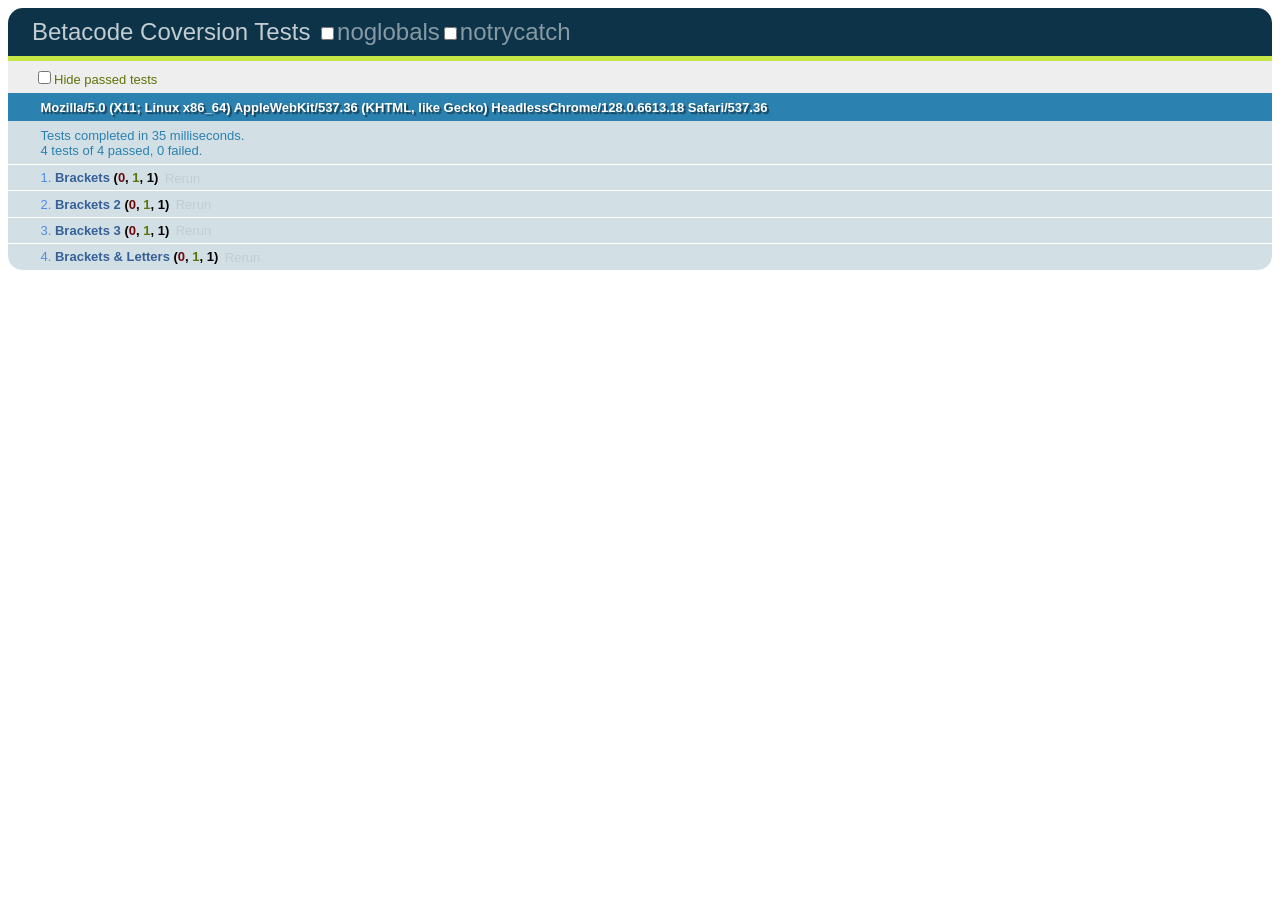
<file: test/brackets.html>
<!DOCTYPE html>
<html>
<head>
    <meta http-equiv="Content-Type" content="text/html; charset=UTF-8" />
    <title>Betacode Coversion Tests</title>

    <link rel="stylesheet" href="qunit.css" />
    <script src="qunit.js"></script>
    <script src="http://ajax.googleapis.com/ajax/libs/jquery/1.7.2/jquery.min.js"></script> 
    <script src="../jquery.betacode-convert.js"></script>
    <script>

    test("Brackets", function () {
        var greek = $('#brackets');
        greek.betacode2utf8('convert');
        equal(greek.text(), "[ ] ( ) 〈 〉 { } ⟦ ⟧ ⌊ ⌋ ⌈ ⌉ ⌈ ⌋ ⌊ ⌉ ˙ ˙ ₍ ₎ → ← |: :|");

    });

    test("Brackets 2", function () {
        var greek = $('#brackets2');
        greek.betacode2utf8('convert');
        equal(greek.text(), "⌊⌊ ⌋⌋ ⟪ ⟫ ⎧ ⎫ ⎪ ⎪ ⎨ ⎬ ⎩ ⎭ ⎛ ⎞ ⎜ ⎟ ⎝ ⎠");

    });

    test("Brackets 3", function () {
        var greek = $('#brackets3');
        greek.betacode2utf8('convert');
        equal(greek.text(), "⸂ ⸃ ⸄ ⸅ ⸉ ⸊ ⸋ ⸌ / / // // ├ ┤ ┤ ├ ⊂ ⊃ (( ))");

    });

    test("Brackets & Letters", function () {
        var greek = $('#brackets-letters');
        greek.betacode2utf8('convert');
        equal(greek.text(), "[α] ⌊⌊β⌋⌋ ⸂ξ⸃");

    });
    </script>
</head>
<body>
    <div id="qunit"></div>
    <div id="qunit-fixture">

        <!-- Not sure how to do [13 ]13 -->
        <div id="brackets">[ ] [1 ]1 [2 ]2 [3 ]3 [4 ]4 [5 ]5 [6 ]6 [7 ]7 [8 ]8 [9 ]9 [11 ]11 [12 ]12 [14 ]14</div>

        <div id="brackets2">[17 ]17 [18 ]18 [20 ]20 [21 ]21 [22 ]22 [23 ]23 [30 ]30 [31 ]31 [32 ]32</div>

        <div id="brackets3">[70 ]70 [71 ]71 [72 ]72 [73 ]73 [80 ]80 [81 ]81 [82 ]82 [83 ]83 [84 ]84 [85 ]85</div>

        <div id="brackets-letters">[A] [17B]17 [70C]70</div>
    </div>
</body>
</html>
</file>
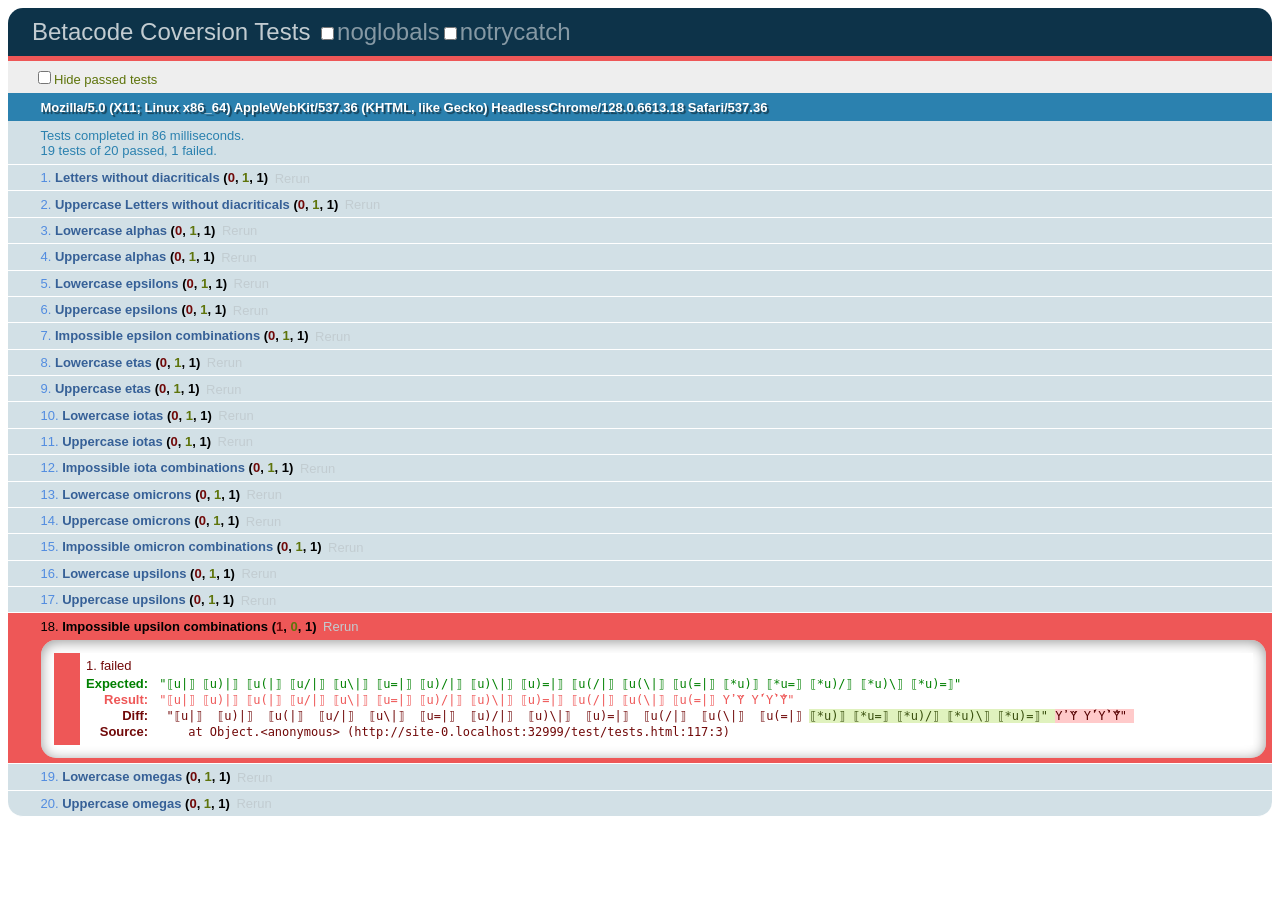
<file: test/tests.html>
<!DOCTYPE html>
<html>
<head>
	<meta http-equiv="Content-Type" content="text/html; charset=UTF-8" />
	<title>Betacode Coversion Tests</title>

	<link rel="stylesheet" href="qunit.css" />
	<script src="qunit.js"></script>
	<script src="http://ajax.googleapis.com/ajax/libs/jquery/1.7.2/jquery.min.js"></script>	
	<script src="../jquery.betacode-convert.js"></script>
	<script>
	test("Letters without diacriticals", function() {
		var greek = $('#lc-no-diacriticals');
		greek.betacode2utf8('convert');
		equal(greek.text(), "αβγδεζηθικλμν ξοπρστυφχψϝω");
	});
	
	test("Uppercase Letters without diacriticals", function() {
		var greek = $('#uc-no-diacriticals');
		greek.betacode2utf8('convert');
		equal(greek.text(), "ΑΒΓΔΕΖΗΘΙΚΛΜΝ ΞΟΠΡΣΤΥΦΧΨϜΩ");
	});

	test("Lowercase alphas", function() {
		var greek = $('#alphas-lc');
		greek.betacode2utf8('convert');
		equal(greek.text(), "ἀ ἁ ά ὰ ᾶ ἄ ἂ ἆ ἅ ἃ ἇ ᾳ ᾀ ᾁ ᾴ ᾲ ᾷ ᾄ ᾂ ᾆ ᾅ ᾃ ᾇ");
	});

	test("Uppercase alphas", function() {
		var greek = $('#alphas-uc');
		greek.betacode2utf8('convert');
		equal(greek.text(), "Ἀ Ἁ Ά Ὰ Α͂ Ἄ Ἂ Ἆ Ἅ Ἃ Ἇ ΑΙ ἈΙ ἉΙ ΆΙ ᾺΙ Α͂Ι ἌΙ ἊΙ ἎΙ ἍΙ ἋΙ ἏΙ");
	});

	test("Lowercase epsilons", function() {
		var greek = $('#epsilons-lc');
		greek.betacode2utf8('convert');
		equal(greek.text(), "ἐ ἑ έ ὲ ἔ ἒ ἕ ἓ");
	});

	test("Uppercase epsilons", function() {
		var greek = $('#epsilons-uc');
		greek.betacode2utf8('convert');
		equal(greek.text(), "Ἐ Ἑ Έ Ὲ Ἔ Ἒ Ἕ Ἓ");
	});

	test("Impossible epsilon combinations", function() {
		var greek = $('#epsilons-impossible');
		greek.betacode2utf8('convert');
		equal(greek.text(), "⟦e=⟧ ⟦e)=⟧ ⟦e(=⟧ ⟦e=|⟧ ⟦e)=|⟧ ⟦e(=|⟧ ⟦e|⟧ ⟦e)|⟧ ⟦e(|⟧ ⟦e/|⟧ ⟦e\\|⟧ ⟦e)/|⟧ ⟦e)\\|⟧ ⟦e(/|⟧ ⟦e(\\|⟧");
	});

	test("Lowercase etas", function() {
		var greek = $('#etas-lc');
		greek.betacode2utf8('convert');
		equal(greek.text(), "ἠ ἡ ή ὴ ῆ ἤ ἢ ἦ ἥ ἣ ἧ ῃ ᾐ ᾑ ῄ ῂ ῇ ᾔ ᾒ ᾖ ᾕ ᾓ ᾗ");
	});

	test("Uppercase etas", function() {
		var greek = $('#etas-uc');
		greek.betacode2utf8('convert');
		equal(greek.text(), "Ἠ Ἡ Ή Ὴ Η͂ Ἤ Ἢ Ἦ Ἥ Ἣ Ἧ ΗΙ ἨΙ ἩΙ ΉΙ ῊΙ Η͂Ι ἬΙ ἪΙ ἮΙ ἭΙ ἫΙ ἯΙ");
	});

	test("Lowercase iotas", function() {
		var greek = $('#iotas-lc');
		greek.betacode2utf8('convert');
		equal(greek.text(), "ἰ ἱ ί ὶ ῖ ἴ ἲ ἶ ἵ ἳ ἷ");
	});

	test("Uppercase iotas", function() {
		var greek = $('#iotas-uc');
		greek.betacode2utf8('convert');
		equal(greek.text(), "Ἰ Ἱ Ί Ὶ Ι͂ Ἴ Ἲ Ἶ Ἵ Ἳ Ἷ");
	});

	test("Impossible iota combinations", function() {
		var greek = $('#iotas-impossible');
		greek.betacode2utf8('convert');
		equal(greek.text(), "⟦i|⟧ ⟦i)|⟧ ⟦i(|⟧ ⟦i/|⟧ ⟦i\\|⟧ ⟦i=|⟧ ⟦i)/|⟧ ⟦i)\\|⟧ ⟦i)=|⟧ ⟦i(/|⟧ ⟦i(\\|⟧ ⟦i(=|⟧");
	});

	test("Lowercase omicrons", function() {
		var greek = $('#omicrons-lc');
		greek.betacode2utf8('convert');
		equal(greek.text(), "ὀ ὁ ό ὸ ὄ ὂ ὅ ὃ");
	});

	test("Uppercase omicrons", function() {
		var greek = $('#omicrons-uc');
		greek.betacode2utf8('convert');
		equal(greek.text(), "Ὀ Ὁ Ό Ὸ Ὄ Ὂ Ὅ Ὃ");
	});

	test("Impossible omicron combinations", function() {
		var greek = $('#omicrons-impossible');
		greek.betacode2utf8('convert');
		equal(greek.text(), "⟦o=⟧ ⟦o)=⟧ ⟦o(=⟧ ⟦o|⟧ ⟦o)|⟧ ⟦o(|⟧ ⟦o/|⟧ ⟦o\\|⟧ ⟦o=|⟧ ⟦o)/|⟧ ⟦o)\\|⟧ ⟦o)=|⟧ ⟦o(/|⟧ ⟦o(\\|⟧ ⟦o(=|⟧");
	});

	test("Lowercase upsilons", function() {
		var greek = $('#upsilons-lc');
		greek.betacode2utf8('convert');
		equal(greek.text(), "ὐ ὑ ύ ὺ ῦ ὔ ὒ ὖ ὕ ὓ ὗ");
	});

	test("Uppercase upsilons", function() {
		var greek = $('#upsilons-uc');
		greek.betacode2utf8('convert');
		equal(greek.text(), "Ὑ Ύ Ὺ Ὕ Ὓ Ὗ");
	});

	test("Impossible upsilon combinations", function() {
		var greek = $('#upsilons-impossible');
		greek.betacode2utf8('convert');
		equal(greek.text(), "⟦u|⟧ ⟦u)|⟧ ⟦u(|⟧ ⟦u/|⟧ ⟦u\\|⟧ ⟦u=|⟧ ⟦u)/|⟧ ⟦u)\\|⟧ ⟦u)=|⟧ ⟦u(/|⟧ ⟦u(\\|⟧ ⟦u(=|⟧ ⟦*u)⟧ ⟦*u=⟧ ⟦*u)/⟧ ⟦*u)\\⟧ ⟦*u)=⟧");
	});

	test("Lowercase omegas", function() {
		var greek = $('#omegas-lc');
		greek.betacode2utf8('convert');
		equal(greek.text(), "ὠ ὡ ώ ὼ ῶ ὤ ὢ ὦ ὥ ὣ ὧ ῳ ᾠ ᾡ ῴ ῲ ῷ ᾤ ᾢ ᾦ ᾥ ᾣ ᾧ");
	});

	test("Uppercase omegas", function() {
		var greek = $('#omegas-uc');
		greek.betacode2utf8('convert');
		equal(greek.text(), "Ὠ Ὡ Ώ Ὼ Ω͂ Ὤ Ὢ Ὦ Ὥ Ὣ Ὧ ΩΙ ὨΙ ὩΙ ΏΙ ῺΙ Ω͂Ι ὬΙ ὪΙ ὮΙ ὭΙ ὫΙ ὯΙ");
	});

	</script>
</head>
<body>
	<div id="qunit"></div>
	<div id="qunit-fixture">
		<div>
			<p id="lc-no-diacriticals">abgdezhqiklmn coprstufxyvw</p>
		</div>

		<div>
			<p id="uc-no-diacriticals">*a*b*g*d*e*z*h*q*i*k*l*m*n *c*o*p*r*s*t*u*f*x*y*v*w</p>
		</div>
		
		<p id="alphas-lc">a) a( a/ a\ a= a)/ a)\ a)= a(/ a(\ a(= a| a)| a(| a/| a\| a=| a)/| a)\| a)=| a(/| a(\| a(=|</p>

		<p id="alphas-uc">*a) *a( *a/ *a\ *a= *a)/ *a)\ *a)= *a(/ *a(\ *a(= *a| *a)| *a(| *a/| *a\| *a=| *a)/| *a)\| *a)=| *a(/| *a(\| *a(=|</p>

		<p id="epsilons-lc">e) e( e/ e\ e)/ e)\ e(/ e(\</p>

		<p id="epsilons-uc">*e) *e( *e/ *e\ *e)/ *e)\ *e(/ *e(\</p>

		<p id="epsilons-impossible">e= e)= e(= e=| e)=| e(=| e| e)| e(| e/| e\| e)/| e)\| e(/| e(\|</p>

		<p id="etas-lc">h) h( h/ h\ h= h)/ h)\ h)= h(/ h(\ h(= h| h)| h(| h/| h\| h=| h)/| h)\| h)=| h(/| h(\| h(=|</p>

		<p id="etas-uc">*h) *h( *h/ *h\ *h= *h)/ *h)\ *h)= *h(/ *h(\ *h(= *h| *h)| *h(| *h/| *h\| *h=| *h)/| *h)\| *h)=| *h(/| *h(\| *h(=|</p>

		<p id="iotas-lc">i) i( i/ i\ i= i)/ i)\ i)= i(/ i(\ i(=</p>

		<p id="iotas-uc">*i) *i( *i/ *i\ *i= *i)/ *i)\ *i)= *i(/ *i(\ *i(=</p>

		<p id="iotas-impossible">i| i)| i(| i/| i\| i=| i)/| i)\| i)=| i(/| i(\| i(=|</p>

		<p id="iota-comes-out-as-alpha">i)|</p>

		<p id="omicrons-lc">o) o( o/ o\ o)/ o)\ o(/ o(\</p>

		<p id="omicrons-uc">*o) *o( *o/ *o\ *o)/ *o)\ *o(/ *o(\</p>

		<p id="omicrons-impossible">o= o)= o(= o| o)| o(| o/| o\| o=| o)/| o)\| o)=| o(/| o(\| o(=|</p>

		<p id="upsilons-lc">u) u( u/ u\ u= u)/ u)\ u)= u(/ u(\ u(=</p>

		<p id="upsilons-uc">*u( *u/ *u\ *u(/ *u(\ *u(=</p>

		<p id="upsilons-impossible">u| u)| u(| u/| u\| u=| u)/| u)\| u)=| u(/| u(\| u(=| *u) *u= *u)/ *u)\ *u)=</p>

		<p id="omegas-lc">w) w( w/ w\ w= w)/ w)\ w)= w(/ w(\ w(= w| w)| w(| w/| w\| w=| w)/| w)\| w)=| w(/| w(\| w(=|</p>

		<p id="omegas-uc">*w) *w( *w/ *w\ *w= *w)/ *w)\ *w)= *w(/ *w(\ *w(= *w| *w)| *w(| *w/| *w\| *w=| *w)/| *w)\| *w)=| *w(/| *w(\| *w(=|</p>

		<div id="republic">
			*swkra/ths: w)= fi/le *fai=dre, poi= dh\ kai\ po/qen;

*fai=dros: para\ *lusi/ou, w)= *sw/krates, tou= *kefa/lou, poreu/omai de\ pro\speri/paton e)/cw tei/xous: suxno\n ga\r e)kei= die/triya xro/non kaqh/menos e)ce(wqinou=. tw=| de\ sw=| kai\ e)mw=| e(tai/rw| peiqo/menos *)akoumenw=| kata\ta\s o(dou\s poiou=mai tou\s peripa/tous: fhsi\ ga\r a)kopwte/rous ei)=nai tw=ne)n toi=s dro/mois.

*swkra/ths: kalw=s ga/r, w)= e(tai=re, le/gei. a)ta\r *lusi/as h)=n, w(s e)/oiken,e)n a)/stei.

*fai=dros: nai/, par' *)epikra/tei, e)n th=|de th=| plhsi/on tou= *)olumpi/ouoi)ki/a| th=| *moruxi/a|.

*swkra/ths: ti/s ou)=n dh\ h)=n h( diatribh/; h)\ dh=lon o(/ti tw=n lo/gwn u(ma=s*lusi/as ei(sti/a;

*fai=dros: peu/sh|, ei)/ soi sxolh\ proi+o/nti a)kou/ein.

*swkra/ths: ti/ de/; ou)k a)\n oi)/ei me kata\ *pi/ndaron "kai\ a)sxoli/asu(pe/rteron" pra=gma poih/sasqai to\ teh/n te kai\ *lusi/ou diatribh\na)kou=sai;</div>


	</div>
</body>
</html>
</file>
<file: test/qunit.css>
/**
 * QUnit v1.5.0 - A JavaScript Unit Testing Framework
 *
 * http://docs.jquery.com/QUnit
 *
 * Copyright (c) 2012 John Resig, Jörn Zaefferer
 * Dual licensed under the MIT (MIT-LICENSE.txt)
 * or GPL (GPL-LICENSE.txt) licenses.
 */

/** Font Family and Sizes */

#qunit-tests, #qunit-header, #qunit-banner, #qunit-testrunner-toolbar, #qunit-userAgent, #qunit-testresult {
	font-family: "Helvetica Neue Light", "HelveticaNeue-Light", "Helvetica Neue", Calibri, Helvetica, Arial, sans-serif;
}

#qunit-testrunner-toolbar, #qunit-userAgent, #qunit-testresult, #qunit-tests li { font-size: small; }
#qunit-tests { font-size: smaller; }


/** Resets */

#qunit-tests, #qunit-tests ol, #qunit-header, #qunit-banner, #qunit-userAgent, #qunit-testresult {
	margin: 0;
	padding: 0;
}


/** Header */

#qunit-header {
	padding: 0.5em 0 0.5em 1em;

	color: #8699a4;
	background-color: #0d3349;

	font-size: 1.5em;
	line-height: 1em;
	font-weight: normal;

	border-radius: 15px 15px 0 0;
	-moz-border-radius: 15px 15px 0 0;
	-webkit-border-top-right-radius: 15px;
	-webkit-border-top-left-radius: 15px;
}

#qunit-header a {
	text-decoration: none;
	color: #c2ccd1;
}

#qunit-header a:hover,
#qunit-header a:focus {
	color: #fff;
}

#qunit-header label {
	display: inline-block;
}

#qunit-banner {
	height: 5px;
}

#qunit-testrunner-toolbar {
	padding: 0.5em 0 0.5em 2em;
	color: #5E740B;
	background-color: #eee;
}

#qunit-userAgent {
	padding: 0.5em 0 0.5em 2.5em;
	background-color: #2b81af;
	color: #fff;
	text-shadow: rgba(0, 0, 0, 0.5) 2px 2px 1px;
}


/** Tests: Pass/Fail */

#qunit-tests {
	list-style-position: inside;
}

#qunit-tests li {
	padding: 0.4em 0.5em 0.4em 2.5em;
	border-bottom: 1px solid #fff;
	list-style-position: inside;
}

#qunit-tests.hidepass li.pass, #qunit-tests.hidepass li.running  {
	display: none;
}

#qunit-tests li strong {
	cursor: pointer;
}

#qunit-tests li a {
	padding: 0.5em;
	color: #c2ccd1;
	text-decoration: none;
}
#qunit-tests li a:hover,
#qunit-tests li a:focus {
	color: #000;
}

#qunit-tests ol {
	margin-top: 0.5em;
	padding: 0.5em;

	background-color: #fff;

	border-radius: 15px;
	-moz-border-radius: 15px;
	-webkit-border-radius: 15px;

	box-shadow: inset 0px 2px 13px #999;
	-moz-box-shadow: inset 0px 2px 13px #999;
	-webkit-box-shadow: inset 0px 2px 13px #999;
}

#qunit-tests table {
	border-collapse: collapse;
	margin-top: .2em;
}

#qunit-tests th {
	text-align: right;
	vertical-align: top;
	padding: 0 .5em 0 0;
}

#qunit-tests td {
	vertical-align: top;
}

#qunit-tests pre {
	margin: 0;
	white-space: pre-wrap;
	word-wrap: break-word;
}

#qunit-tests del {
	background-color: #e0f2be;
	color: #374e0c;
	text-decoration: none;
}

#qunit-tests ins {
	background-color: #ffcaca;
	color: #500;
	text-decoration: none;
}

/*** Test Counts */

#qunit-tests b.counts                       { color: black; }
#qunit-tests b.passed                       { color: #5E740B; }
#qunit-tests b.failed                       { color: #710909; }

#qunit-tests li li {
	margin: 0.5em;
	padding: 0.4em 0.5em 0.4em 0.5em;
	background-color: #fff;
	border-bottom: none;
	list-style-position: inside;
}

/*** Passing Styles */

#qunit-tests li li.pass {
	color: #5E740B;
	background-color: #fff;
	border-left: 26px solid #C6E746;
}

#qunit-tests .pass                          { color: #528CE0; background-color: #D2E0E6; }
#qunit-tests .pass .test-name               { color: #366097; }

#qunit-tests .pass .test-actual,
#qunit-tests .pass .test-expected           { color: #999999; }

#qunit-banner.qunit-pass                    { background-color: #C6E746; }

/*** Failing Styles */

#qunit-tests li li.fail {
	color: #710909;
	background-color: #fff;
	border-left: 26px solid #EE5757;
	white-space: pre;
}

#qunit-tests > li:last-child {
	border-radius: 0 0 15px 15px;
	-moz-border-radius: 0 0 15px 15px;
	-webkit-border-bottom-right-radius: 15px;
	-webkit-border-bottom-left-radius: 15px;
}

#qunit-tests .fail                          { color: #000000; background-color: #EE5757; }
#qunit-tests .fail .test-name,
#qunit-tests .fail .module-name             { color: #000000; }

#qunit-tests .fail .test-actual             { color: #EE5757; }
#qunit-tests .fail .test-expected           { color: green;   }

#qunit-banner.qunit-fail                    { background-color: #EE5757; }


/** Result */

#qunit-testresult {
	padding: 0.5em 0.5em 0.5em 2.5em;

	color: #2b81af;
	background-color: #D2E0E6;

	border-bottom: 1px solid white;
}
#qunit-testresult .module-name {
	font-weight: bold;
}

/** Fixture */

#qunit-fixture {
	position: absolute;
	top: -10000px;
	left: -10000px;
	width: 1000px;
	height: 1000px;
}
</file>
